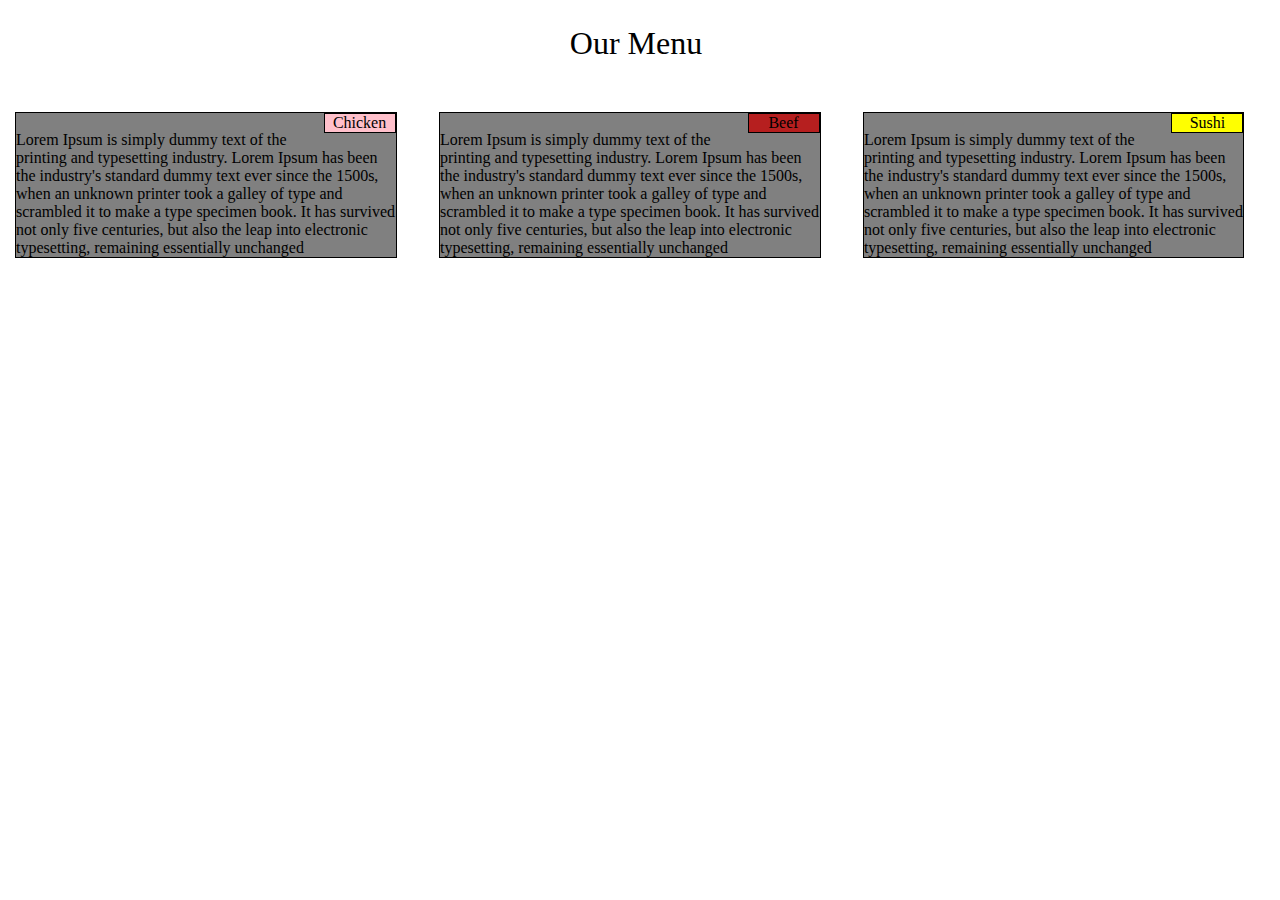
<file: index.html>
<!DOCTYPE html>
<html>
    <head>
        <meta charset= "UTF-8">
        <meta name="viewport" content="width=device-width , intial-scale=1">
        <link rel= "stylesheet" href= "css/style.css">
        <title>Assignment-2 Week-2</title>   
    </head>
    <body>
        <header class ="top">Our Menu</header>
        <div class = "row">
            <div class= "col-lg-4 col-md-6 col-sm-12">
                <p><span class="name a">Chicken</span><br>Lorem Ipsum is simply dummy text of the printing and typesetting industry. Lorem Ipsum has been the industry's standard dummy text ever since the 1500s, when an unknown printer took a galley of type and scrambled it to make a type specimen book. It has survived not only five centuries, but also the leap into electronic typesetting, remaining essentially unchanged</p>
            </div>
            <div class= "col-lg-4 col-md-6 col-sm-12">
                <p><span class="name b">Beef</span><br>Lorem Ipsum is simply dummy text of the printing and typesetting industry. Lorem Ipsum has been the industry's standard dummy text ever since the 1500s, when an unknown printer took a galley of type and scrambled it to make a type specimen book. It has survived not only five centuries, but also the leap into electronic typesetting, remaining essentially unchanged</p>
            </div>
            <div class= "col-lg-4 col-md-12 col-sm-12">
                <p><span class="name c">Sushi</span><br>Lorem Ipsum is simply dummy text of the printing and typesetting industry. Lorem Ipsum has been the industry's standard dummy text ever since the 1500s, when an unknown printer took a galley of type and scrambled it to make a type specimen book. It has survived not only five centuries, but also the leap into electronic typesetting, remaining essentially unchanged</p>
            </div>
        </div><!-- row -->
    </body>
</html>
</file>
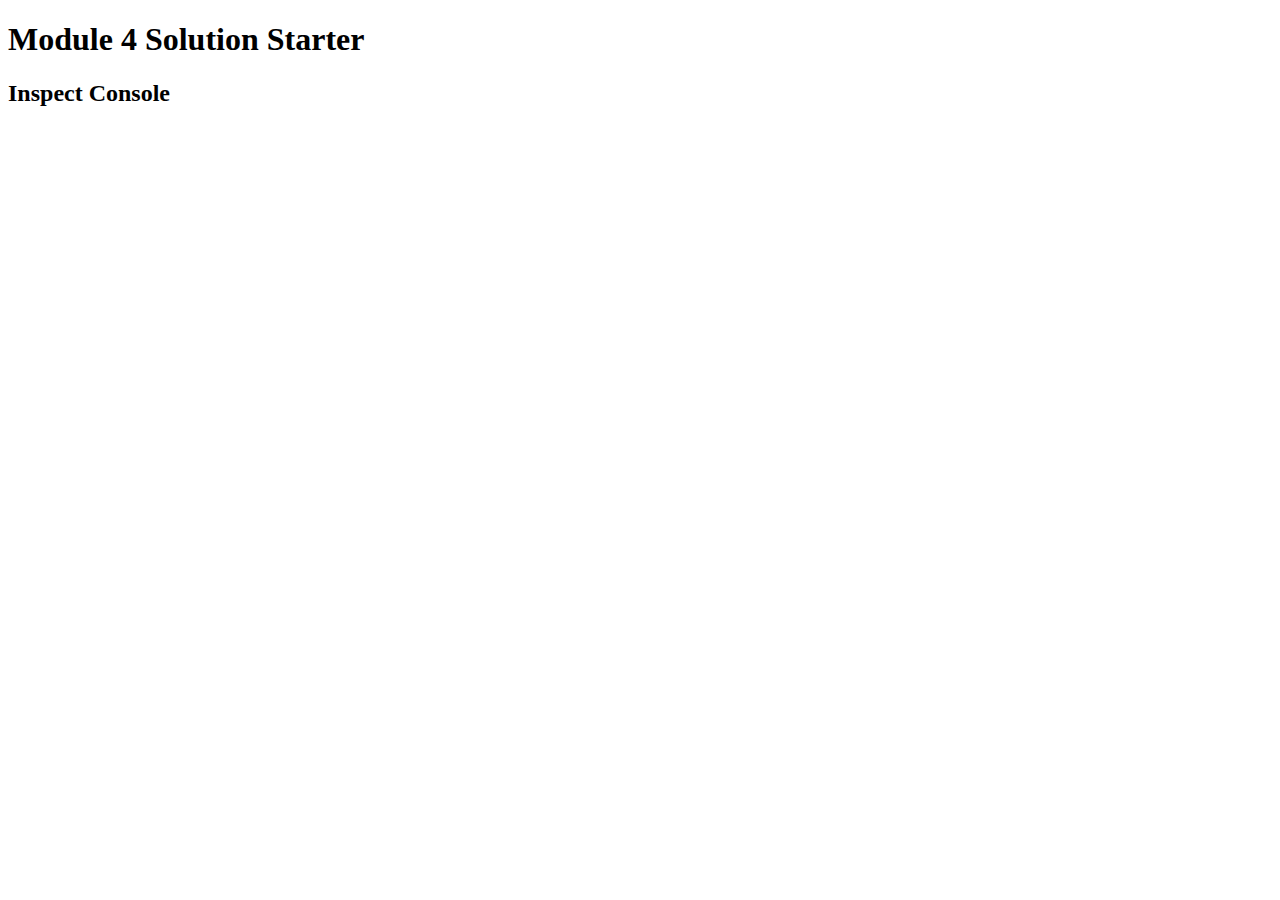
<file: Module4-solution/index.html>
<!DOCTYPE html>
<html>
<head>
  <meta charset="utf-8">
  <title>Module 4 Solution Starter</title>
  <script src="SpeakHello.js"></script>
  <script src="SpeakGoodBye.js"></script>
  <script src="script.js"></script>
</head>
<body>
  <h1>Module 4 Solution Starter</h1>
  <h2>Inspect Console </h2>
</body>
</html>
</file>
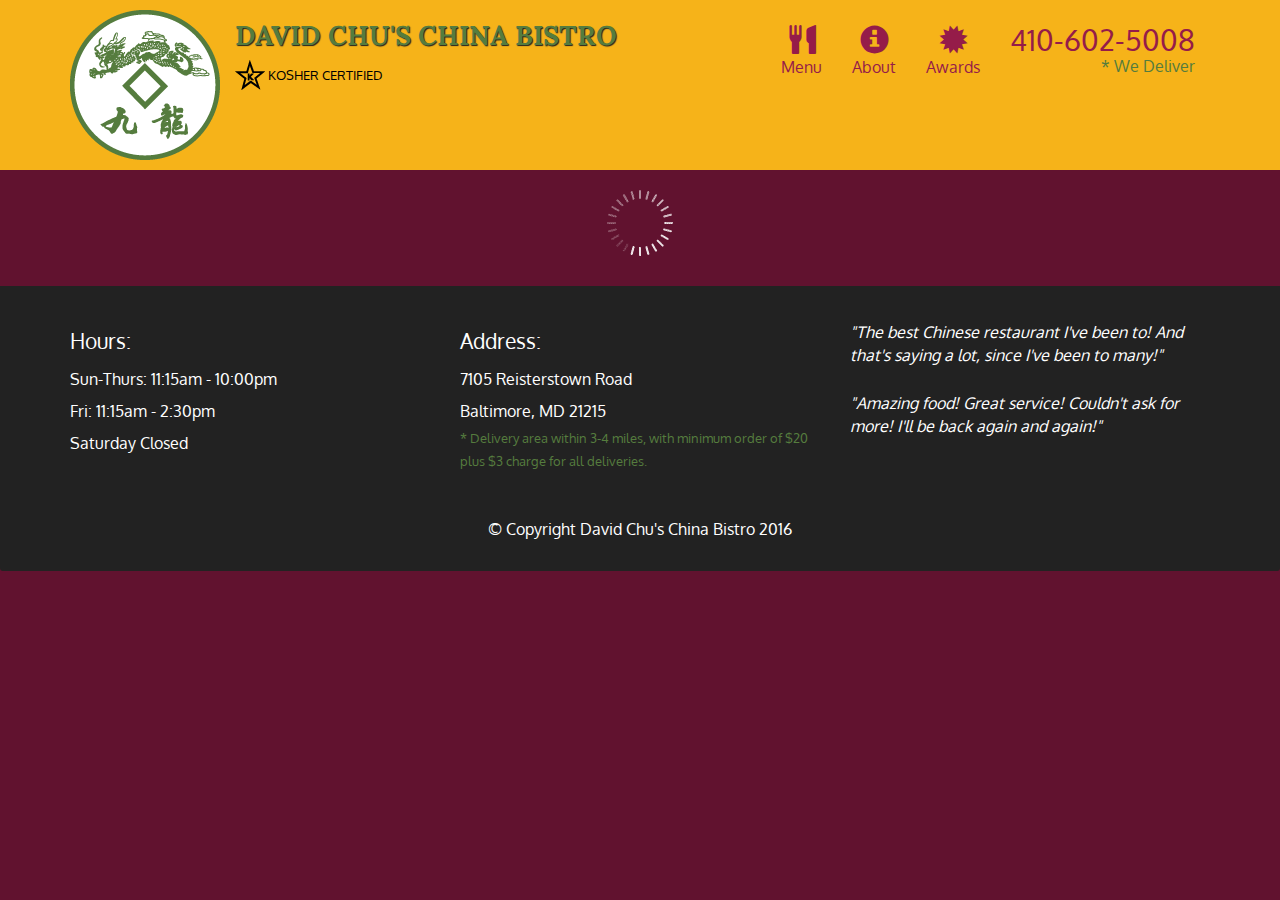
<file: module5_solution/index.html>
<!doctype html>
<html lang="en">
  <head>
    <meta charset="utf-8">
    <meta http-equiv="X-UA-Compatible" content="IE=edge">
    <meta name="viewport" content="width=device-width, initial-scale=1">
    <title>David Chu's China Bistro</title>
    <link rel="stylesheet" href="css/bootstrap.min.css">
    <link rel="stylesheet" href="css/styles.css">
    <link href='https://fonts.googleapis.com/css?family=Oxygen:400,300,700' rel='stylesheet' type='text/css'>
    <link href='https://fonts.googleapis.com/css?family=Lora' rel='stylesheet' type='text/css'>
  </head>
<body>
  <header>
    <nav id="header-nav" class="navbar navbar-default">
      <div class="container">
        <div class="navbar-header">
          <a href="index.html" class="pull-left visible-md visible-lg">
            <div id="logo-img" alt="Logo image"></div>
          </a>

          <div class="navbar-brand">
            <a href="index.html"><h1>David Chu's China Bistro</h1></a>
            <p>
              <img src="images/star-k-logo.png" alt="Kosher certification">
              <span>Kosher Certified</span>
            </p>
          </div>

          <button id="navbarToggle" type="button" class="navbar-toggle collapsed" data-toggle="collapse" data-target="#collapsable-nav" aria-expanded="false">
            <span class="sr-only">Toggle navigation</span>
            <span class="icon-bar"></span>
            <span class="icon-bar"></span>
            <span class="icon-bar"></span>
          </button>
        </div>
        
        <div id="collapsable-nav" class="collapse navbar-collapse">
           <ul id="nav-list" class="nav navbar-nav navbar-right">
            <li id="navHomeButton" class="visible-xs active">
              <a href="index.html">
                <span class="glyphicon glyphicon-home"></span> Home</a>
            </li>
            <li id="navMenuButton">
              <a href="#" onclick="$dc.loadMenuCategories();">
                <span class="glyphicon glyphicon-cutlery"></span><br class="hidden-xs"> Menu</a>
            </li>
            <li>
              <a href="#">
                <span class="glyphicon glyphicon-info-sign"></span><br class="hidden-xs"> About</a>
            </li>
            <li>
              <a href="#">
                <span class="glyphicon glyphicon-certificate"></span><br class="hidden-xs"> Awards</a>
            </li>
            <li id="phone" class="hidden-xs">
              <a href="tel:410-602-5008">
                <span>410-602-5008</span></a><div>* We Deliver</div>
            </li>
          </ul><!-- #nav-list -->
        </div><!-- .collapse .navbar-collapse -->
      </div><!-- .container -->
    </nav><!-- #header-nav -->
  </header>

  <div id="call-btn" class="visible-xs">
    <a class="btn" href="tel:410-602-5008">
    <span class="glyphicon glyphicon-earphone"></span>
    410-602-5008
    </a>
  </div>
  <div id="xs-deliver" class="text-center visible-xs">* We Deliver</div>

  <div id="main-content" class="container"></div>

  <footer class="panel-footer">
    <div class="container">
      <div class="row">
        <section id="hours" class="col-sm-4">
          <span>Hours:</span><br>
          Sun-Thurs: 11:15am - 10:00pm<br>
          Fri: 11:15am - 2:30pm<br>
          Saturday Closed
          <hr class="visible-xs">
        </section>
        <section id="address" class="col-sm-4">
          <span>Address:</span><br>
          7105 Reisterstown Road<br>
          Baltimore, MD 21215
          <p>* Delivery area within 3-4 miles, with minimum order of $20 plus $3 charge for all deliveries.</p>
          <hr class="visible-xs">
        </section>
        <section id="testimonials" class="col-sm-4">
          <p>"The best Chinese restaurant I've been to! And that's saying a lot, since I've been to many!"</p>
          <p>"Amazing food! Great service! Couldn't ask for more! I'll be back again and again!"</p>
        </section>
      </div>
      <div class="text-center">&copy; Copyright David Chu's China Bistro 2016</div>
    </div>
  </footer>

  <!-- jQuery (Bootstrap JS plugins depend on it) -->
  <script src="js/jquery-2.1.4.min.js"></script>
  <script src="js/bootstrap.min.js"></script>
  <script src="js/ajax-utils.js"></script>
  <script src="js/script.js"></script>
</body>
</html>
</file>
<file: css/style.css>
body{
    font-size: 16px;
    margin-left: 0;
}
.top{
    text-align: center;
    font-size : 2em;
    margin-top: 25px;
}
p{
    width: 90%;
    margin-left: 5px;
    margin-right: auto;
    margin-top: 0;
    box-sizing: border-box;
    padding: auto;
    background-color: gray;
    border: 1px solid black;
    margin-right: 5px;
    
}
.row{
    width: 100%;
    margin-top: 50px;
    position: relative;
    float: left;
    padding-left: 10px;
}
@media (min-width :992px){
    .col-lg-1 ,.col-lg-2,.col-lg-3,.col-lg-4,.col-lg-5,.col-lg-6
    {
        float: left;
        
        
    }
    .col-lg-1{
        width: 8.33%;
    }
    .col-lg-2{
        width: 16.66%;
    }
    .col-lg-3{
        width: 25%;
    }
    .col-lg-4{
        width: 33.33%;
    }
    .col-lg-5{
        width: 41.66%;
    }
    .col-lg-6{
        width: 50%;
    }
}
@media (min-width : 768px) and (max-width : 991px){
    .col-md-1,.col-md-2,.col-md-3,.col-md-4,.col-md-5,.col-md-6,.col-md-12
{
   float: left;
    ;
    
    
}
.col-md-1{
    width: 8.33%;
}
.col-md-2{
    width: 16.66%;
}
.col-md-3{
    width: 24.99%;
}
.col-md-4{
    width: 33.32%;
}
.col-md-5{
    width: 41.65%;
}
.col-md-6{
    width: 49.98%;
}
.col-md-12{
    width :100%;
}
}
.row .name{
    padding-right: 0;
    float: right;
    border: 1px solid black;
    margin-top: 0;
    width: 70px;
    text-align: center;
    
}
.a{
    background-color: pink;
}
.b{
    background-color: rgb(182, 31, 31);
}
.c{
    background-color: yellow;
}
</file>
<file: module5_solution/css/styles.css>
body {
  font-size: 16px;
  color: #fff;
  background-color: #61122f;
  font-family: 'Oxygen', sans-serif;
}

/** HEADER **/
#header-nav {
  background-color: #f6b319;
  border-radius: 0;
  border: 0;
}

#logo-img {
  background: url('../images/restaurant-logo_large.png') no-repeat;
  width: 150px;
  height: 150px;
  margin: 10px 15px 10px 0;
}

.navbar-brand {
  padding-top: 25px;
}
.navbar-brand h1 { /* Restaurant name */
  font-family: 'Lora', serif;
  color: #557c3e;
  font-size: 1.5em;
  text-transform: uppercase;
  font-weight: bold;
  text-shadow: 1px 1px 1px #222;
  margin-top: 0;
  margin-bottom: 0;
  line-height: .75;
}
.navbar-brand a:hover, .navbar-brand a:focus {
  text-decoration: none;
}
.navbar-brand p { /* Kosher cert */
  color: #000;
  text-transform: uppercase;
  font-size: .7em;
  margin-top: 15px;
}
.navbar-brand p span { /* Star-K */
  vertical-align: middle;
}

#nav-list {
  margin-top: 10px;
}
#nav-list a {
  color: #951C49;
  text-align: center;
}
#nav-list a:hover {
  background: #E7E7E7;
}
#nav-list a span {
  font-size: 1.8em;
}

#phone {
  margin-top: 5px;
}
#phone a { /* Phone number */
  text-align: right;
  padding-bottom: 0;
}
#phone div { /* We Deliver */
  color: #557c3e;
  text-align: right;
  padding-right: 15px;
}

.navbar-header button.navbar-toggle, .navbar-header .icon-bar {
  border: 1px solid #61122f;
}
.navbar-header button.navbar-toggle {
  clear: both;
  margin-top: -30px;
}
/* END HEADER */

/* FOOTER */
.panel-footer {
  margin-top: 30px;
  padding-top: 35px;
  padding-bottom: 30px;
  background-color: #222;
  border-top: 0;
}
.panel-footer div.row {
  margin-bottom: 35px;
}
#hours, #address {
  line-height: 2;
}
#hours > span, #address > span {
  font-size: 1.3em;
}
#address p {
  color: #557c3e;
  font-size: .8em;
  line-height: 1.8;
}
#testimonials {
  font-style: italic;
}
#testimonials p:nth-child(2) {
  margin-top: 25px;
}
/* END FOOTER */



/* HOME PAGE */
.container .jumbotron {
  box-shadow: 0 0 50px #3F0C1F;
  border: 2px solid #3F0C1F;
}

#menu-tile, #specials-tile, #map-tile {
  height: 250px;
  width: 100%;
  margin-bottom: 15px;
  position: relative;
  border: 2px solid #3F0C1F;
  overflow: hidden;
}
#menu-tile:hover, #specials-tile:hover, #map-tile:hover {
  box-shadow: 0 1px 5px 1px #cccccc;
}
#menu-tile {
  background: url('../images/menu-tile.jpg') no-repeat;
  background-position: center;
}
#specials-tile {
  background: url('../images/specials-tile.jpg') no-repeat;
  background-position: center;
}
#menu-tile span, #specials-tile span, #map-tile span {
  position: absolute;
  bottom: 0;
  right: 0;
  width: 100%;
  text-align: center;
  font-size: 1.6em;
  text-transform: uppercase;
  background-color: #000;
  color: #fff;
  opacity: .8;
}
/* END HOME PAGE */

/* MENU CATEGORIES PAGE */
.category-tile { 
  position: relative;
  border: 2px solid #3F0C1F;
  overflow: hidden;
  width: 200px;
  height: 200px;
  margin: 0 auto 15px;
}
.category-tile span {
  position: absolute;
  bottom: 0;
  right: 0;
  width: 100%;
  text-align: center;
  font-size: 1.2em;
  text-transform: uppercase;
  background-color: #000;
  color: #fff;
  opacity: .8;
}
.category-tile:hover {
  box-shadow: 0 1px 5px 1px #cccccc;
}

#menu-categories-title + div {
  margin-bottom: 50px;
}
/* END MENU CATEGORIES PAGE */

/* SINGLE CATEGORY PAGE */
.menu-item-tile {
  margin-bottom: 25px;
}
.menu-item-tile hr {
  width: 80%;
}
.menu-item-tile .menu-item-price {
  font-size: 1.1em;
  text-align: right;
  margin-top: -15px;
  margin-right: -15px;
}
.menu-item-tile .menu-item-price span {
  font-size: .6em;
}
.menu-item-photo {
  position: relative;
  border: 2px solid #3F0C1F; 
  overflow: hidden;
  padding: 0;
  margin-right: -15px;
  margin-left: auto;
  margin-bottom: 20px;
  max-width: 250px;
}
.menu-item-photo div {
  position: absolute;
  bottom: 0;
  right: 0;
  width: 80px;
  background-color: #557c3e;
  text-align: center;
}
.menu-item-description {
  padding-right: 30px;
}
h3.menu-item-title {
  margin: 0 0 10px;
}
.menu-item-details {
  font-size: .9em;
  font-style: italic;
}
/* END SINGLE CATEGORY PAGE */


/********** Large devices only **********/
@media (min-width: 1200px) {
  .container .jumbotron {
    background: url('../images/jumbotron_1200.jpg') no-repeat;
    height: 675px;
  }
}

/********** Medium devices only **********/
@media (min-width: 992px) and (max-width: 1199px) {
  /* Header */
  #logo-img {
    background: url('../images/restaurant-logo_medium.png') no-repeat;
    width: 100px;
    height: 100px;
    margin: 5px 5px 5px 0;
  }
  /* End Header */

  /* Home Page */
  .container .jumbotron {
    background: url('../images/jumbotron_992.jpg') no-repeat;
    height: 558px;
  }
  /* End Home Page */
}

/********** Small devices only **********/
@media (min-width: 768px) and (max-width: 991px) {
  /* Home Page */
  .container .jumbotron {
    background: url('../images/jumbotron_768.jpg') no-repeat;
    height: 432px;
  }
  /* End Home Page */
}

/********** Extra small devices only **********/
@media (max-width: 767px) {
  /* Header */
  .navbar-brand {
    padding-top: 10px;
    height: 80px;
  }
  .navbar-brand h1 { /* Restaurant name */
    padding-top: 10px;
    font-size: 5vw; /* 1vw = 1% of viewport width */
  }
  .navbar-brand p { /* Kosher cert */
    font-size: .6em;
    margin-top: 12px;
  }
  .navbar-brand p img { /* Star-K */
    height: 20px;
  }

  #collapsable-nav a { /* Collapsed nav menu text */
    font-size: 1.2em;
  }
  #collapsable-nav a span { /* Collapsed nav menu glyph */
    font-size: 1em;
    margin-right: 5px;
  }

  #call-btn > a {
    font-size: 1.5em;
    display: block;
    margin: 0 20px;
    padding: 10px;
    border: 2px solid #fff;
    background-color: #f6b319;
    color: #951c49;
  }
  #xs-deliver {
    margin-top: 5px;
    font-size: .7em;
    letter-spacing: .1em;
    text-transform: uppercase;
  }
  /* End Header */

  /* Footer */
  .panel-footer section {
    margin-bottom: 30px;
    text-align: center;
  }
  .panel-footer section:nth-child(3) {
    margin-bottom: 0; /* margin already exists on the whole row */
  }
  .panel-footer section hr {
    width: 50%;
  }
  /* End Footer */

  /* Home Page */
  .container .jumbotron {
    margin-top: 30px;
    padding: 0;
  }
  #menu-tile, #specials-tile {
    width: 360px;
    margin: 0 auto 15px;
  }

  .menu-item-photo {
    margin-right: auto;
  }
  .menu-item-tile .menu-item-price {
    text-align: center;
  }
  .menu-item-description {
    text-align: center;;
  }
}


/********** Super extra small devices Only :-) (e.g., iPhone 4) **********/
@media (max-width: 479px) {
  /* Header */
  .navbar-brand h1 { /* Restaurant name */
    padding-top: 5px;
    font-size: 6vw;
  }
  /* End Header */
  
  /* Home page */
  #menu-tile, #specials-tile {
    width: 280px;
    margin: 0 auto 15px;
  }

  .col-xxs-12 {
    position: relative;
    min-height: 1px;
    padding-right: 15px;
    padding-left: 15px;
    float: left;
    width: 100%;
  }
}
</file>
